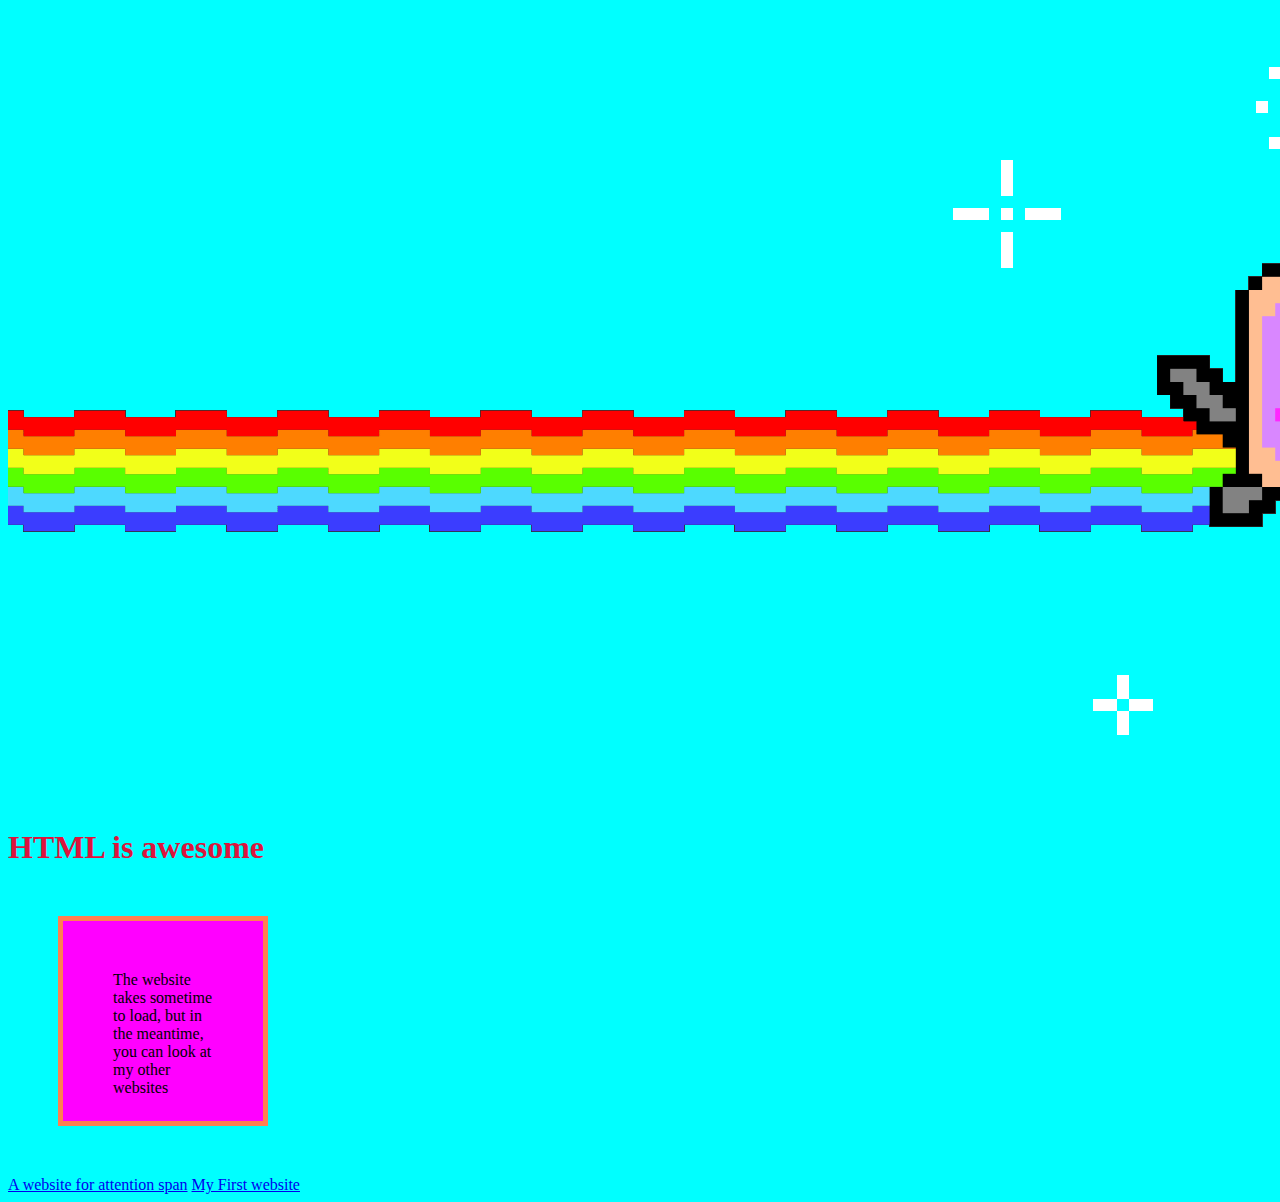
<file: index.html>
<html>
    <head>

        <title>THE WEBSITE of WEBSITE</title>
        <link rel="stylesheet" href="style.css">

        <meta name="Decrption" content="This is a website for websites.">
    </head>

    <body>
        <img src="images/nyan-cat.gif" alt="load">
        <h1>HTML is awesome</h1>
        <p class="look">The website takes sometime to load, but in the meantime, you can look at my other websites</p>
        <a href="file:///home/sahir/THEWEBSITE/THEWEBSITE.html">A website for attention span</a>
        <a href="file:///home/sahir/siteofweb.html">My First website</a>
    </body>

</html>
</file>
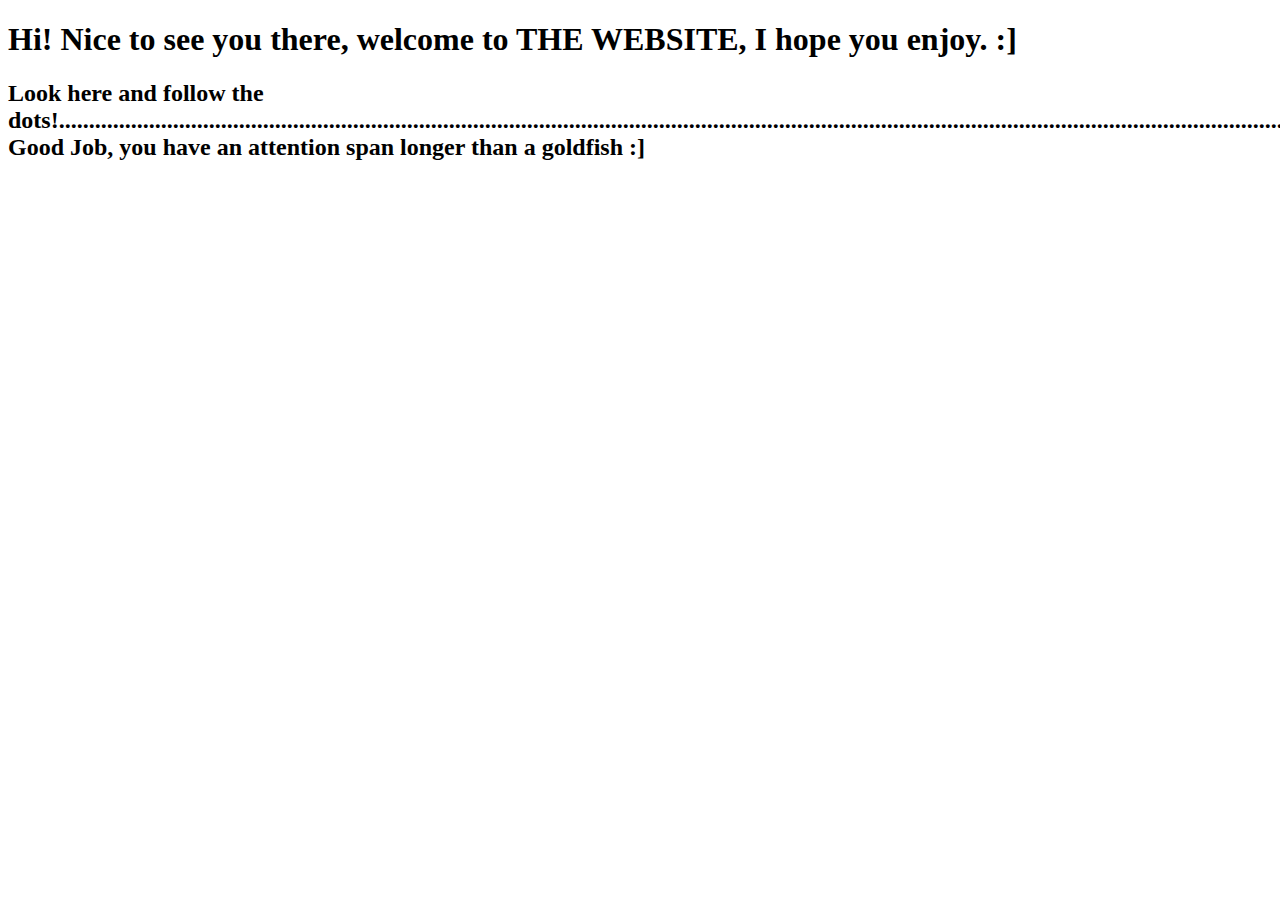
<file: THEWEBSITE.html>
<!DOCTYPE html>
<html lang="en">
<link rel="stlyesheet" href="style.css">
<head>
    <meta charset="UTF-8">
    <meta name="viewport" content="width=device-width, initial-scale=1.0">
    <title>THEWEBSITE</title>
</head>
<body>
</body>
</html>
<link rel="stlyesheet" href="style.css">
<h1 class="main header">
    Hi! Nice to see you there, welcome to THE WEBSITE, I hope you enjoy. :]
</h1>
<h2 class="Look">
    Look here and follow the dots!...................................................................................................................................................................................................................................................................................................................................................................... Good Job, you have an attention span longer than a goldfish :]
</h2>
</file>
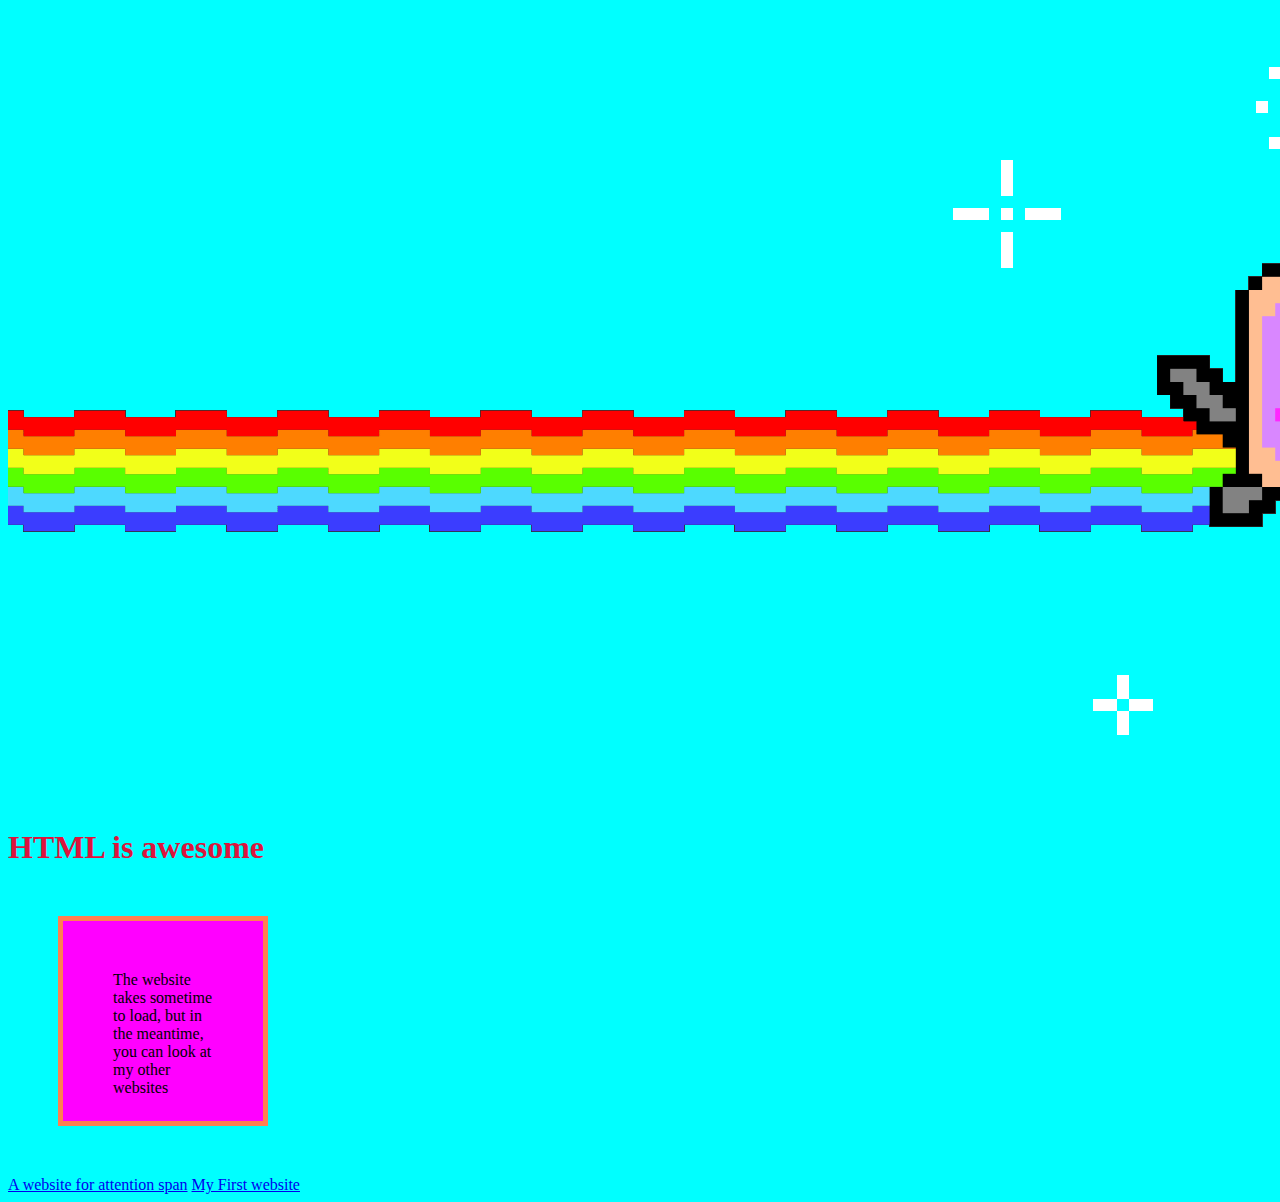
<file: THEWEBSITEWEBSITE.html>
<html>
    <head>

        <title>THE WEBSITE of WEBSITE</title>
        <link rel="stylesheet" href="style.css">

        <meta name="Decrption" content="This is a website for websites.">
    </head>

    <body>
        <img src="images/nyan-cat.gif" alt="load">
        <h1>HTML is awesome</h1>
        <p class="look">The website takes sometime to load, but in the meantime, you can look at my other websites</p>
        <a href="file:///home/sahir/THEWEBSITE/THEWEBSITE.html">A website for attention span</a>
        <a href="file:///home/sahir/siteofweb.html">My First website</a>
    </body>

</html>
</file>
<file: style.css>
h1 {
    color: crimson;
}

.main header {
    color: dodgerblue;
}

.look {
    background-color: fuchsia;
    width: 100px;
    height: 100px;
    padding: 50px;
    border: 5px solid coral;
    margin: 50px;
}
body {background-color: cyan;}
</file>
